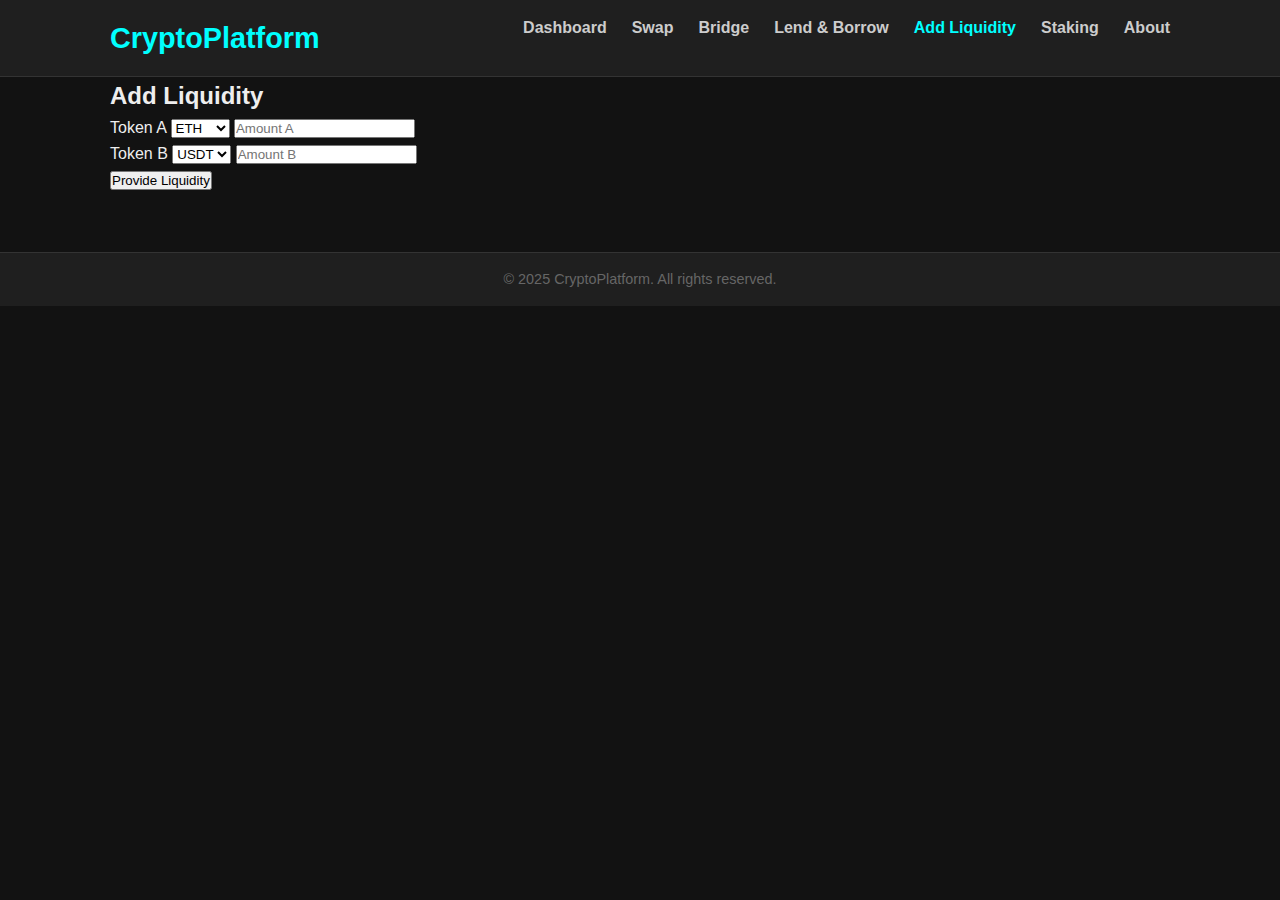
<file: addliquidity.html>
<!DOCTYPE html>
<html lang="en">
<head>
  <meta charset="UTF-8" />
  <meta name="viewport" content="width=device-width, initial-scale=1" />
  <title>CryptoPlatform - Add Liquidity</title>
  <link rel="stylesheet" href="css/style.css" />
</head>
<body>
  <header>
    <div class="container">
      <h1 class="logo">CryptoPlatform</h1>
      <nav>
        <ul class="nav-links">
          <li><a href="index.html">Dashboard</a></li>
          <li><a href="swap.html">Swap</a></li>
          <li><a href="bridge.html">Bridge</a></li>
          <li><a href="lendborrow.html">Lend & Borrow</a></li>
          <li><a href="addliquidity.html" class="active">Add Liquidity</a></li>
          <li><a href="staking.html">Staking</a></li>
          <li><a href="about.html">About</a></li>
        </ul>
      </nav>
    </div>
  </header>

  <main class="container">
    <section class="liquidity-section">
      <h2>Add Liquidity</h2>
      <form class="liquidity-form" onsubmit="return false;">
        <div class="form-group">
          <label for="token-a">Token A</label>
          <select id="token-a" required>
            <option value="eth">ETH</option>
            <option value="usdt">USDT</option>
            <option value="btc">BTC</option>
          </select>
          <input type="number" placeholder="Amount A" min="0" required />
        </div>

        <div class="form-group">
          <label for="token-b">Token B</label>
          <select id="token-b" required>
            <option value="usdt">USDT</option>
            <option value="eth">ETH</option>
            <option value="btc">BTC</option>
          </select>
          <input type="number" placeholder="Amount B" min="0" required />
        </div>

        <button type="submit" class="btn-primary">Provide Liquidity</button>
      </form>
    </section>
  </main>

  <footer>
    <div class="container">
      <p>&copy; 2025 CryptoPlatform. All rights reserved.</p>
    </div>
  </footer>
</body>
</html>
</file>
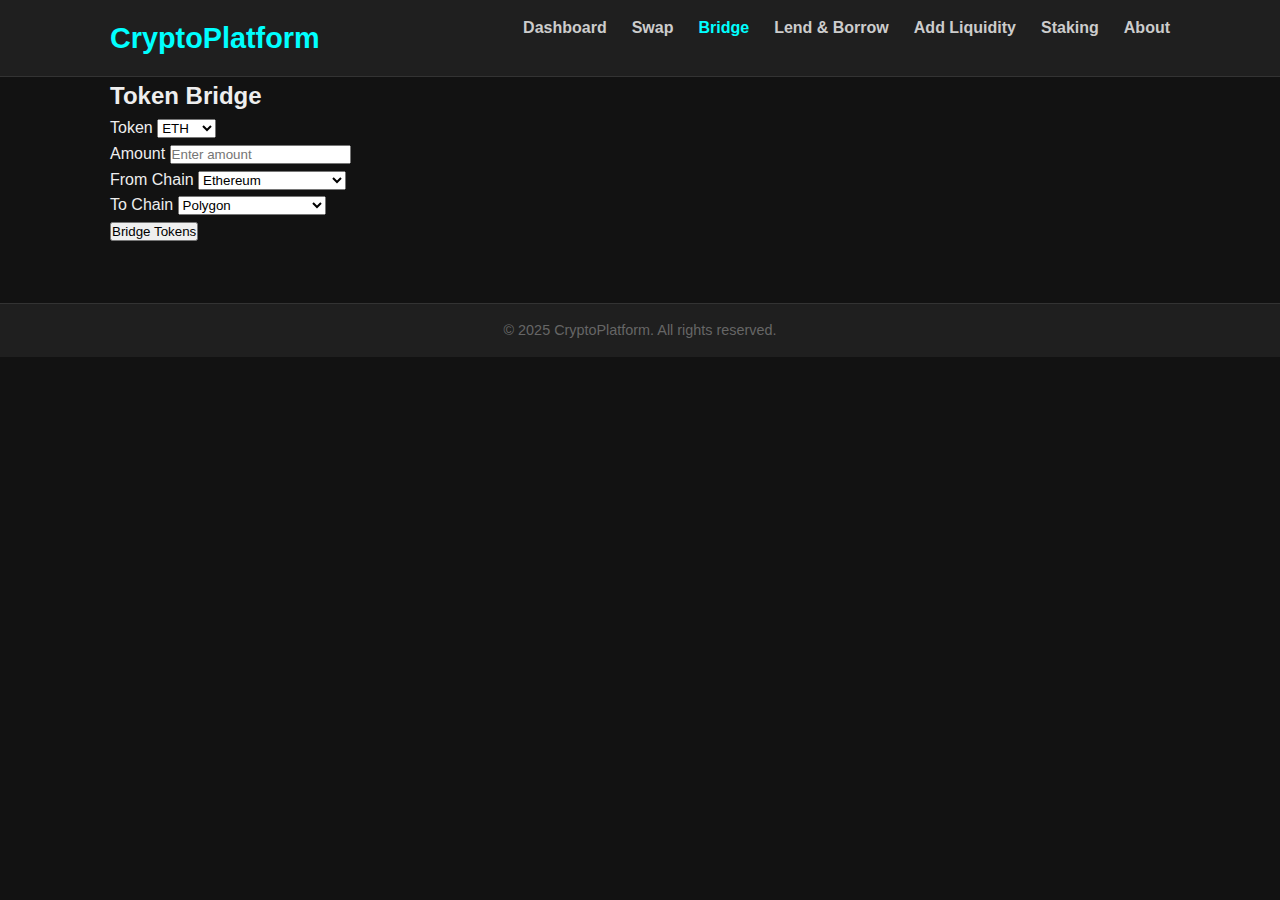
<file: bridge.html>
<!DOCTYPE html>
<html lang="en">
<head>
  <meta charset="UTF-8" />
  <meta name="viewport" content="width=device-width, initial-scale=1" />
  <title>CryptoPlatform - Bridge</title>
  <link rel="stylesheet" href="css/style.css" />
</head>
<body>
  <header>
    <div class="container">
      <h1 class="logo">CryptoPlatform</h1>
      <nav>
        <ul class="nav-links">
          <li><a href="index.html">Dashboard</a></li>
          <li><a href="swap.html">Swap</a></li>
          <li><a href="bridge.html" class="active">Bridge</a></li>
          <li><a href="lendborrow.html">Lend & Borrow</a></li>
          <li><a href="addliquidity.html">Add Liquidity</a></li>
          <li><a href="staking.html">Staking</a></li>
          <li><a href="about.html">About</a></li>
        </ul>
      </nav>
    </div>
  </header>

  <main class="container">
    <section class="bridge-section">
      <h2>Token Bridge</h2>
      <form class="bridge-form" onsubmit="return false;">
        <div class="form-group">
          <label for="bridge-token">Token</label>
          <select id="bridge-token" required>
            <option value="eth">ETH</option>
            <option value="usdt">USDT</option>
            <option value="btc">BTC</option>
          </select>
        </div>

        <div class="form-group">
          <label for="bridge-amount">Amount</label>
          <input type="number" id="bridge-amount" placeholder="Enter amount" min="0" required />
        </div>

        <div class="form-group">
          <label for="from-chain">From Chain</label>
          <select id="from-chain" required>
            <option value="ethereum">Ethereum</option>
            <option value="polygon">Polygon</option>
            <option value="bsc">Binance Smart Chain</option>
          </select>
        </div>

        <div class="form-group">
          <label for="to-chain">To Chain</label>
          <select id="to-chain" required>
            <option value="polygon">Polygon</option>
            <option value="ethereum">Ethereum</option>
            <option value="bsc">Binance Smart Chain</option>
          </select>
        </div>

        <button type="submit" class="btn-primary">Bridge Tokens</button>
      </form>
    </section>
  </main>

  <footer>
    <div class="container">
      <p>&copy; 2025 CryptoPlatform. All rights reserved.</p>
    </div>
  </footer>
</body>
</html>
</file>
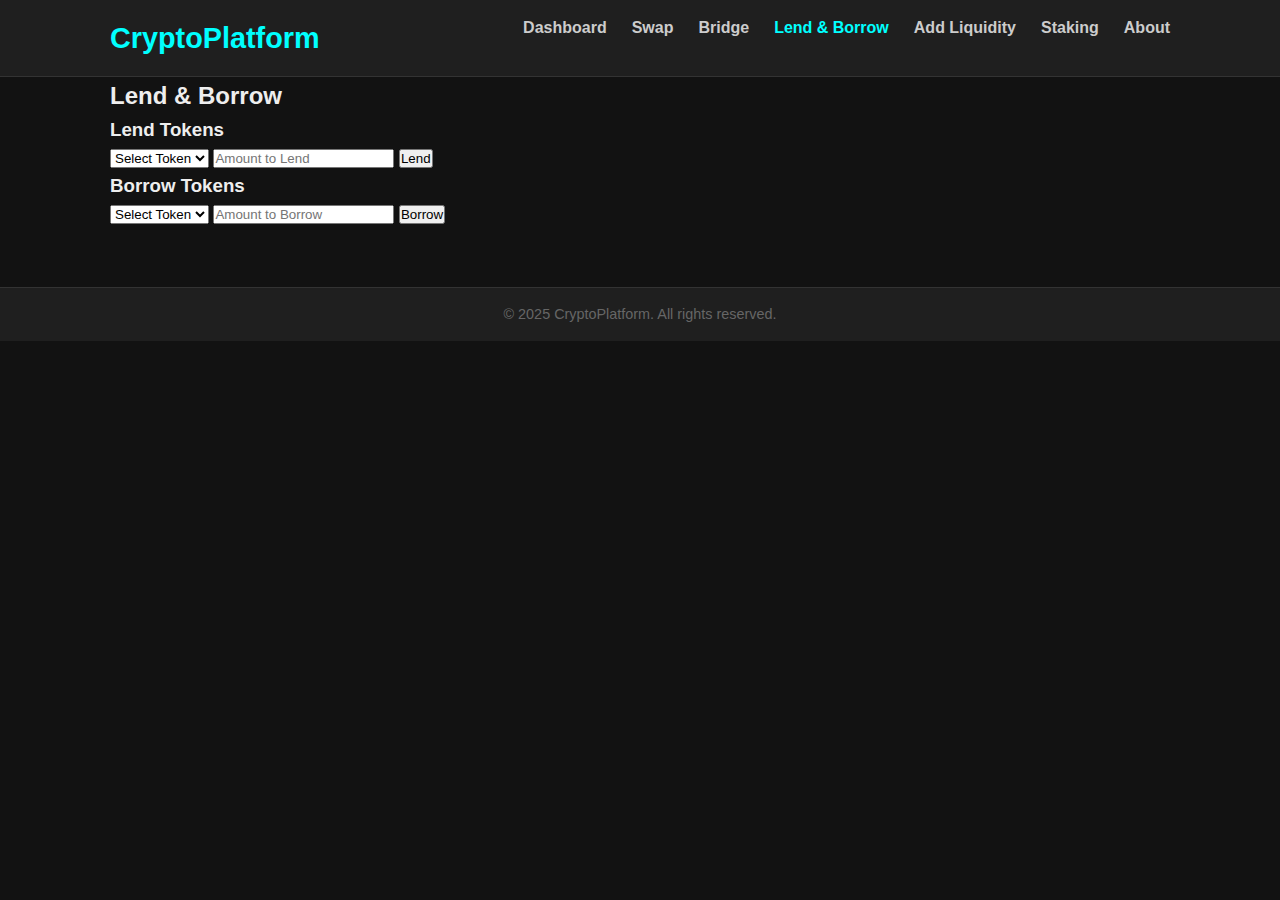
<file: lendborrow.html>
<!DOCTYPE html>
<html lang="en">
<head>
  <meta charset="UTF-8" />
  <meta name="viewport" content="width=device-width, initial-scale=1" />
  <title>CryptoPlatform - Lend & Borrow</title>
  <link rel="stylesheet" href="css/style.css" />
</head>
<body>
  <header>
    <div class="container">
      <h1 class="logo">CryptoPlatform</h1>
      <nav>
        <ul class="nav-links">
          <li><a href="index.html">Dashboard</a></li>
          <li><a href="swap.html">Swap</a></li>
          <li><a href="bridge.html">Bridge</a></li>
          <li><a href="lend.html" class="active">Lend & Borrow</a></li>
          <li><a href="addliquidity.html">Add Liquidity</a></li>
          <li><a href="staking.html">Staking</a></li>
          <li><a href="about.html">About</a></li>
        </ul>
      </nav>
    </div>
  </header>

  <main class="container">
    <section class="lend-section">
      <h2>Lend & Borrow</h2>
      <div class="lend-borrow-boxes">
        <div class="card lend-card">
          <h3>Lend Tokens</h3>
          <form onsubmit="return false;">
            <select required>
              <option value="">Select Token</option>
              <option value="eth">ETH</option>
              <option value="usdt">USDT</option>
              <option value="btc">BTC</option>
            </select>
            <input type="number" placeholder="Amount to Lend" min="0" required />
            <button class="btn-primary">Lend</button>
          </form>
        </div>

        <div class="card borrow-card">
          <h3>Borrow Tokens</h3>
          <form onsubmit="return false;">
            <select required>
              <option value="">Select Token</option>
              <option value="eth">ETH</option>
              <option value="usdt">USDT</option>
              <option value="btc">BTC</option>
            </select>
            <input type="number" placeholder="Amount to Borrow" min="0" required />
            <button class="btn-primary">Borrow</button>
          </form>
        </div>
      </div>
    </section>
  </main>

  <footer>
    <div class="container">
      <p>&copy; 2025 CryptoPlatform. All rights reserved.</p>
    </div>
  </footer>
</body>
</html>
</file>
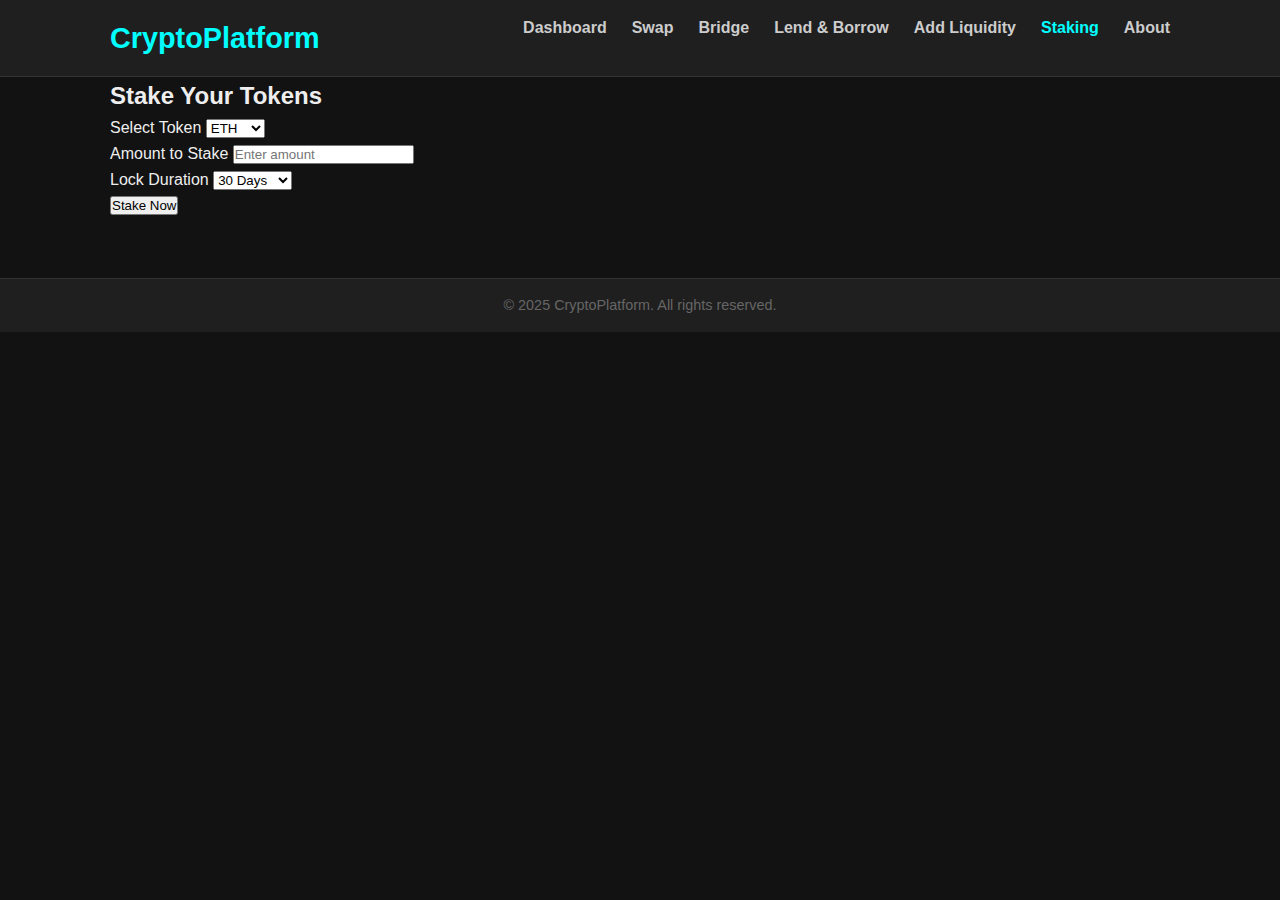
<file: staking.html>
<!DOCTYPE html>
<html lang="en">
<head>
  <meta charset="UTF-8" />
  <meta name="viewport" content="width=device-width, initial-scale=1" />
  <title>CryptoPlatform - Staking</title>
  <link rel="stylesheet" href="css/style.css" />
</head>
<body>
  <header>
    <div class="container">
      <h1 class="logo">CryptoPlatform</h1>
      <nav>
        <ul class="nav-links">
          <li><a href="index.html">Dashboard</a></li>
          <li><a href="swap.html">Swap</a></li>
          <li><a href="bridge.html">Bridge</a></li>
          <li><a href="lendborrow.html">Lend & Borrow</a></li>
          <li><a href="addliquidity.html">Add Liquidity</a></li>
          <li><a href="staking.html" class="active">Staking</a></li>
          <li><a href="about.html">About</a></li>
        </ul>
      </nav>
    </div>
  </header>

  <main class="container">
    <section class="staking-section">
      <h2>Stake Your Tokens</h2>
      <form class="staking-form" onsubmit="return false;">
        <div class="form-group">
          <label for="stake-token">Select Token</label>
          <select id="stake-token" required>
            <option value="eth">ETH</option>
            <option value="usdt">USDT</option>
            <option value="btc">BTC</option>
          </select>
        </div>

        <div class="form-group">
          <label for="stake-amount">Amount to Stake</label>
          <input type="number" id="stake-amount" placeholder="Enter amount" min="0" required />
        </div>

        <div class="form-group">
          <label for="stake-duration">Lock Duration</label>
          <select id="stake-duration" required>
            <option value="30">30 Days</option>
            <option value="90">90 Days</option>
            <option value="180">180 Days</option>
          </select>
        </div>

        <button type="submit" class="btn-primary">Stake Now</button>
      </form>
    </section>
  </main>

  <footer>
    <div class="container">
      <p>&copy; 2025 CryptoPlatform. All rights reserved.</p>
    </div>
  </footer>
</body>
  </html>
</file>
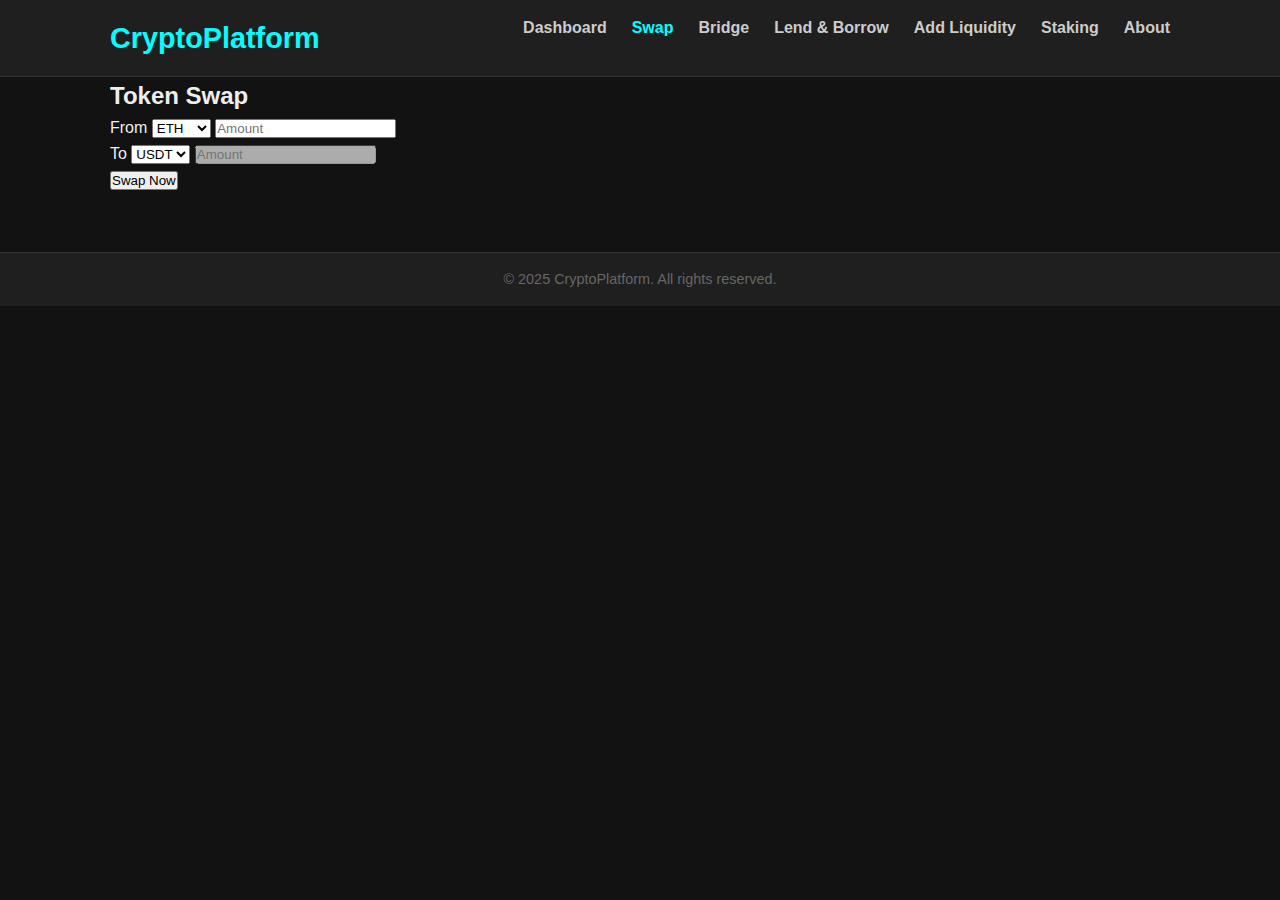
<file: swap.html>
<!DOCTYPE html>
<html lang="en">
<head>
  <meta charset="UTF-8" />
  <meta name="viewport" content="width=device-width, initial-scale=1" />
  <title>CryptoPlatform - Swap</title>
  <link rel="stylesheet" href="css/style.css" />
</head>
<body>
  <header>
    <div class="container">
      <h1 class="logo">CryptoPlatform</h1>
      <nav>
        <ul class="nav-links">
          <li><a href="index.html">Dashboard</a></li>
          <li><a href="swap.html" class="active">Swap</a></li>
          <li><a href="bridge.html">Bridge</a></li>
          <li><a href="lendborrow.html">Lend & Borrow</a></li>
          <li><a href="addliquidity.html">Add Liquidity</a></li>
          <li><a href="staking.html">Staking</a></li>
          <li><a href="about.html">About</a></li>
        </ul>
      </nav>
    </div>
  </header>

  <main class="container">
    <section class="swap-section">
      <h2>Token Swap</h2>
      <form class="swap-form" onsubmit="return false;">
        <div class="form-group">
          <label for="from-token">From</label>
          <select id="from-token" name="from-token" required>
            <option value="btc">BTC</option>
            <option value="eth" selected>ETH</option>
            <option value="usdt">USDT</option>
          </select>
          <input type="number" id="from-amount" name="from-amount" placeholder="Amount" min="0" step="any" required />
        </div>

        <div class="form-group">
          <label for="to-token">To</label>
          <select id="to-token" name="to-token" required>
            <option value="btc">BTC</option>
            <option value="eth">ETH</option>
            <option value="usdt" selected>USDT</option>
          </select>
          <input type="number" id="to-amount" name="to-amount" placeholder="Amount" min="0" step="any" disabled />
        </div>

        <button type="submit" class="btn-primary">Swap Now</button>
      </form>
    </section>
  </main>

  <footer>
    <div class="container">
      <p>&copy; 2025 CryptoPlatform. All rights reserved.</p>
    </div>
  </footer>

  <script>
    // Simple token swap amount calculation mock
    const rates = {
      btc: { eth: 15, usdt: 27000 },
      eth: { btc: 0.067, usdt: 1800 },
      usdt: { btc: 0.000037, eth: 0.00056 }
    };

    const fromToken = document.getElementById('from-token');
    const toToken = document.getElementById('to-token');
    const fromAmount = document.getElementById('from-amount');
    const toAmount = document.getElementById('to-amount');

    function updateToAmount() {
      const from = fromToken.value;
      const to = toToken.value;
      const amount = parseFloat(fromAmount.value);
      if (!amount || amount <= 0 || from === to) {
        toAmount.value = '';
        return;
      }
      const rate = rates[from] ? rates[from][to] : null;
      if (rate) {
        toAmount.value = (amount * rate).toFixed(6);
      } else {
        toAmount.value = 'N/A';
      }
    }

    fromToken.addEventListener('change', updateToAmount);
    toToken.addEventListener('change', updateToAmount);
    fromAmount.addEventListener('input', updateToAmount);
  </script>
</body>
</html>
</file>
<file: css/style.css>
/* Reset and basics */
* {
  margin: 0;
  padding: 0;
  box-sizing: border-box;
  font-family: 'Segoe UI', Tahoma, Geneva, Verdana, sans-serif;
}

body {
  background-color: #121212;
  color: #eee;
  line-height: 1.6;
}

.container {
  max-width: 1100px;
  margin: 0 auto;
  padding: 0 20px;
}

/* Header */
header {
  background: #1f1f1f;
  padding: 15px 0;
  border-bottom: 1px solid #333;
}

.logo {
  color: #0ff;
  font-weight: 700;
  font-size: 1.8rem;
  display: inline-block;
}

nav {
  display: inline-block;
  float: right;
}

.nav-links {
  list-style: none;
  display: flex;
  gap: 25px;
  align-items: center;
}

.nav-links li a {
  color: #ccc;
  text-decoration: none;
  font-weight: 600;
  transition: color 0.3s ease;
}

.nav-links li a:hover,
.nav-links li a.active {
  color: #0ff;
}

/* Clearfix for header */
header::after {
  content: "";
  display: block;
  clear: both;
}

/* Main Dashboard Sections */
.dashboard {
  margin-top: 40px;
  display: flex;
  gap: 40px;
  flex-wrap: wrap;
  justify-content: space-between;
}

/* Wallet Overview */
.wallet-overview {
  flex: 1 1 300px;
  background: #1f1f1f;
  padding: 20px;
  border-radius: 8px;
}

.wallet-overview h2 {
  color: #0ff;
  margin-bottom: 15px;
}

.balance {
  font-size: 2.8rem;
  font-weight: 700;
  margin-bottom: 20px;
}

.tokens {
  display: flex;
  gap: 15px;
}

.token {
  background: #333;
  padding: 10px 15px;
  border-radius: 6px;
  flex: 1;
  text-align: center;
  font-weight: 600;
}

.token span:first-child {
  display: block;
  color: #0ff;
  font-size: 1.1rem;
  margin-bottom: 6px;
}

/* Recent Activity */
.recent-activity {
  flex: 2 1 500px;
  background: #1f1f1f;
  padding: 20px;
  border-radius: 8px;
}

.recent-activity h2 {
  color: #0ff;
  margin-bottom: 15px;
}

.recent-activity ul {
  list-style: none;
}

.recent-activity li {
  padding: 12px 0;
  border-bottom: 1px solid #333;
  font-weight: 500;
  font-size: 1rem;
}

.recent-activity li time {
  color: #666;
  font-size: 0.9rem;
  margin-left: 6px;
}

/* Footer */
footer {
  margin-top: 60px;
  padding: 15px 0;
  background: #1f1f1f;
  border-top: 1px solid #333;
  text-align: center;
  color: #666;
  font-size: 0.9rem;
}

/* Responsive */
@media (max-width: 768px) {
  .dashboard {
    flex-direction: column;
  }

  nav {
    float: none;
    margin-top: 10px;
    text-align: center;
  }

  .nav-links {
    justify-content: center;
  }
  }
</file>
